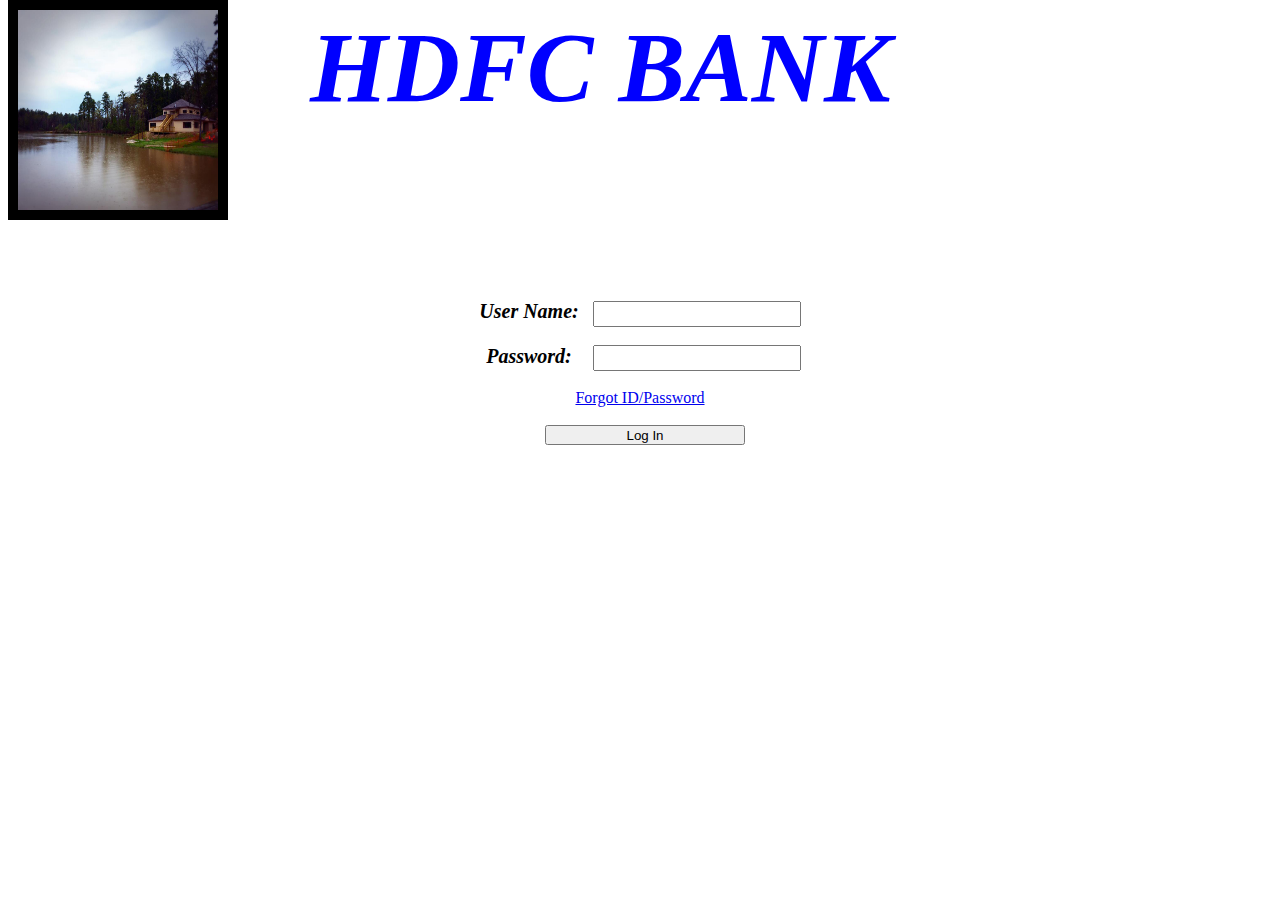
<file: index.html>
<!DOCTYPE html>
<html>
<head>
	<title>Bank App</title>
	<link rel="stylesheet" href="bank.css" type="text/css" />
	<script src="jquery.js" type="text/javascript"></script>
	<script src="validate.js" type="text/javascript"></script>
</head>
<body>

	<h1> HDFC BANK </h1>

	<img src="water.jpg">

	<div class="main">

	<label>User Name:</label> 
	<input id="name" type="text" class="req" >
	<br><br>
	<label> Password:</label>
	<input id="password" type="password" class="req"> <br><br>

	<a href="http://www.google.com"> Forgot ID/Password </a> <br><br>

	<input type="button" value="Log In" id="login" onclick="validate()" > <br>

	</div>
</body>
</html>
</file>
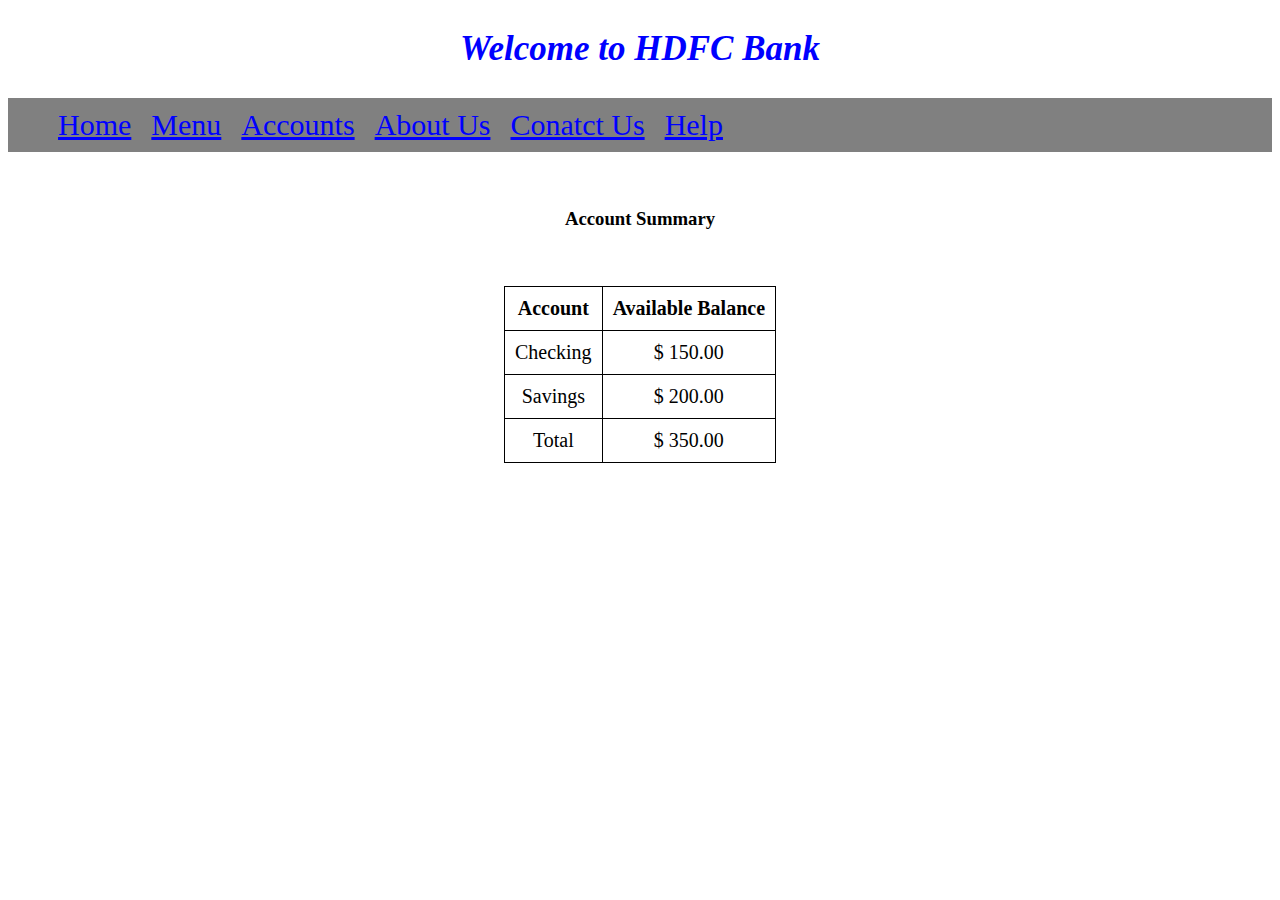
<file: WelcomePg.html>
<!DOCTYPE html>
<html>
<head>
	<title>Welcome</title>
	<link rel="stylesheet" href="bank.css" type="text/css" />
</head>
<body>

<h2 id="welcome"> Welcome to HDFC Bank </h2>

<div class="topnav">
	<ul>
		<li> <a href="#home"> Home </a></li> 
		<li> <a href="#menu"> Menu </a></li>
		<li> <a href="#accounts"> Accounts </a></li>
		<li> <a href="#about us"> About Us </a></li>
		<li> <a href="contact us"> Conatct Us </a></li>
		<li> <a href="#help"> Help </a> </li>
	</ul>
</div>

<h3 id="acc_summary"> Account Summary </h3>

<div class="table">
	<table>
		<thead>
		<tr>
			<th> Account </th>
			<th> Available Balance</th>
			</tr>
		</thead>
		<tbody>
			<tr>
				<td>Checking</td>
				<td> $ 150.00</td>
			</tr>
			<tr>
				<td> Savings</td>
				<td> $ 200.00 </td>
			</tr>
			<tr>
				<td>Total</td>
				<td>$ 350.00</td>
			</tr>
		</tbody>
	</table>
</div>

</body>
</html>
</file>
<file: bank.css>
body
{
	background-color: white;
}

h1
{	
	z-index:1;
	position:fixed;
	top:0;
	left: 300px;
	font-size: 100px;
	font-family: "Times New Roman",serif;
	font-style: oblique;
	font-weight: bolder;
	text-align: center;
	color: blue;
	padding:10px;
	margin: auto;
	

}

img
{
	position: fixed;
	top: 0;
	height: 200px;
	width: 200px;
	border: 10px solid black;
	float: left;
	
}

.main 
{
	margin-top : 300px;
	text-align: center;


}
.main label
{
	display: inline-block;
	font-family: serif;
	font-style: italic;
	font-size: 20px;
	font-weight: bold;
	width: 100px;

	


}

#submit
{
	color: red;
	height: 30px;
	width: 100px;
}

.main input 
{
	
	display: inline-block;
	width: 200px;
	height: 20px;
	margin-left: 10px;
	

}

.topnav ul
{

	list-style-type: none;
	background-color: grey;
	overflow: hidden;
}


.topnav li a
{
	display: inline-block;
	padding: 10px;
	font-size: 30px;
	text-align: center;
	color: blue;
	float: left;
}

.topnav li a:hover
{
	background-color: black;
}

#welcome
{
	text-align: center;
	position: relative;
	font-size: 35px;
	font-family: "Times New Roman";
	font-style: italic;
	font-weight: bold;
	color: blue; 
}

h3
{
	text-align: center;
	padding: 2em;
}
div.table table
{
	border-collapse: collapse;
	margin: auto;

}
div.table td,th
{
	border: 1px solid black;
	text-align: center;
	font-size: 20px;
	padding: 0.5em;

}
</file>
